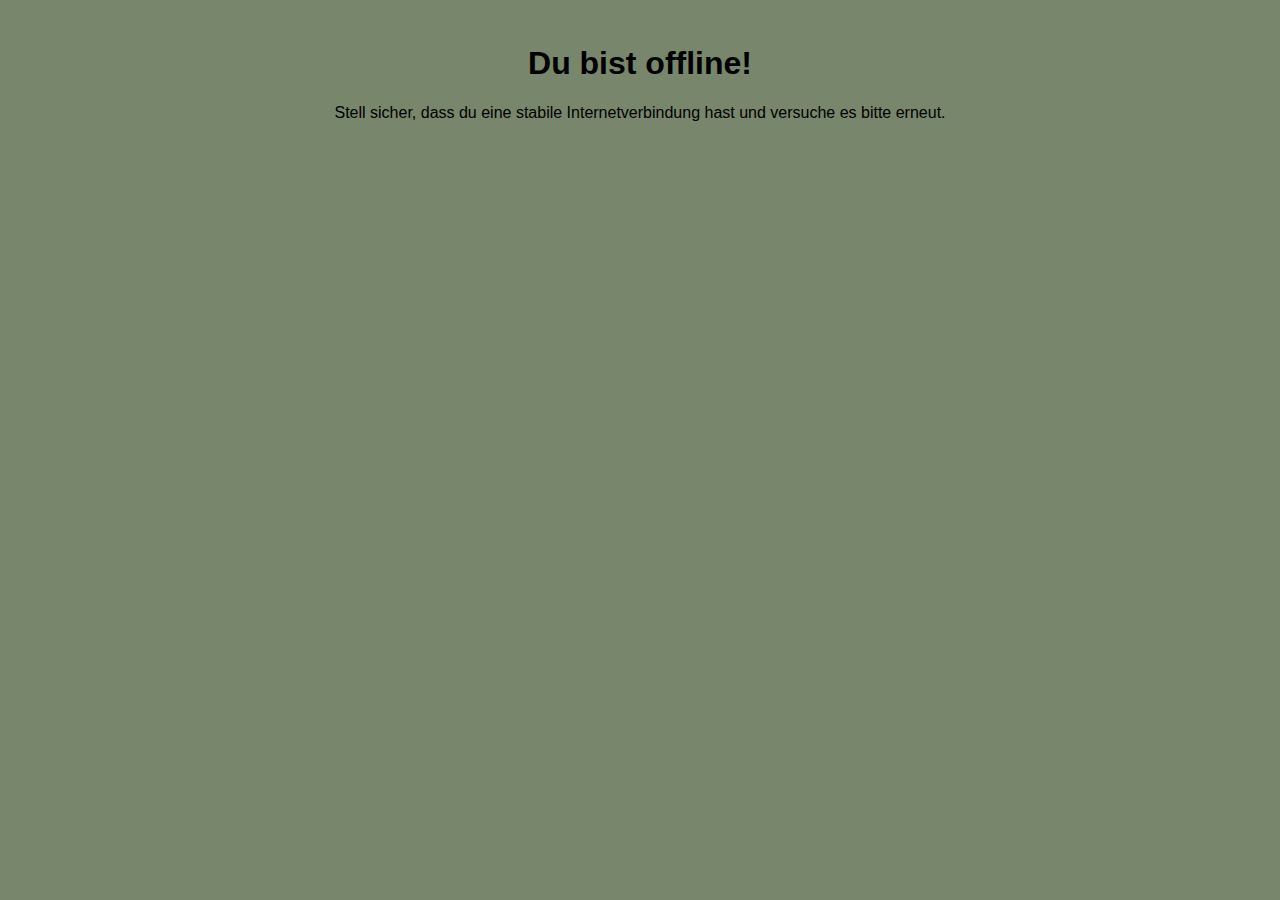
<file: offline.html>
<!DOCTYPE html>
<html lang="de" dir="ltr">
  <head>
    <meta charset="utf-8">
    <meta name="viewport" content="width=device-width, initial-scale=1">
    <title>Offline</title>

  <!-- Das CSS muss direkt im HTML stehen, wegen offline (keien Internetverbindung)... Es kann sonst nicht geladen werden. --> 
    <style>
      html {
        font-family: arial, sans-serif;
        text-align: center;
        width: 100%;
        background-color:  rgb(120, 134, 107);
      }

      main {
        max-width: 960px;
        padding: 1rem;
        margin: 0 auto;
      }
    </style>
  </head>

  <body>
    <main>
      <h1>Du bist offline!</h1>
      <p>Stell sicher, dass du eine stabile Internetverbindung hast und versuche es bitte erneut.</p>
    </main>
  </body>
</html>
</file>
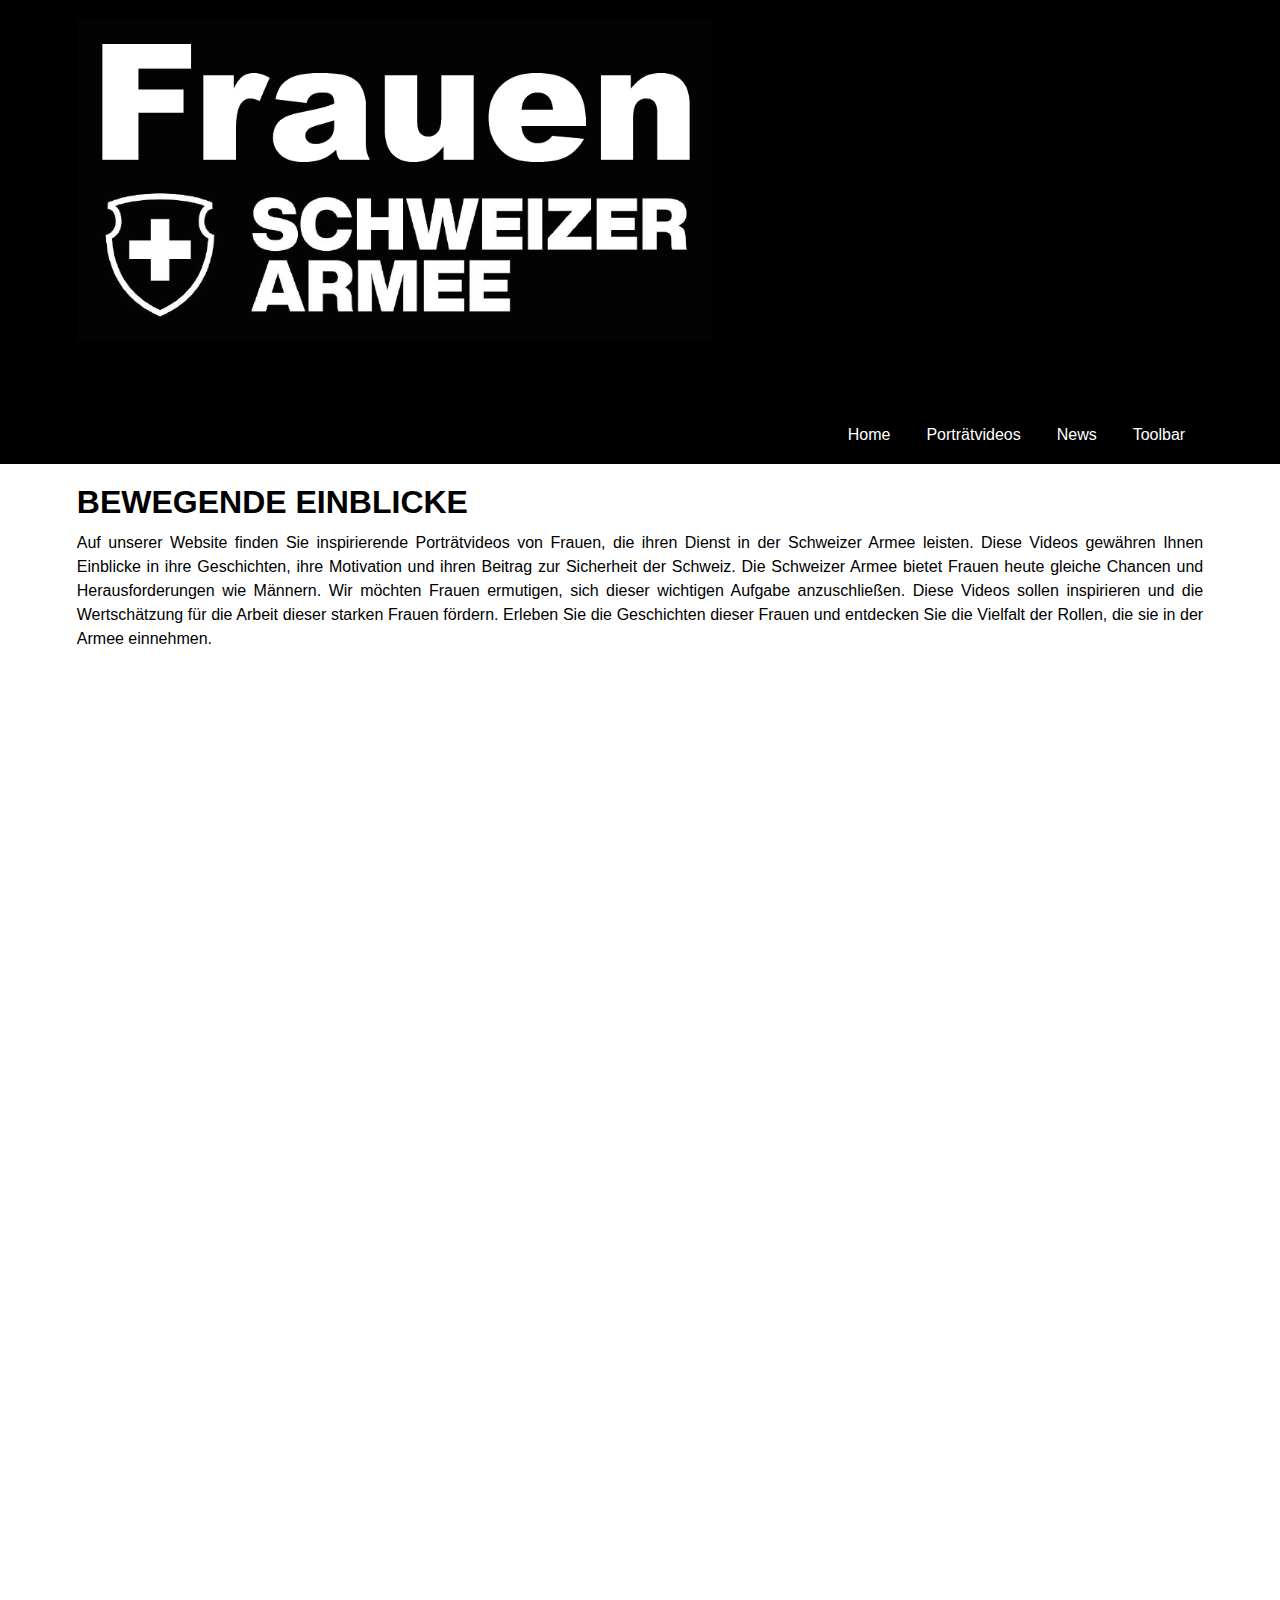
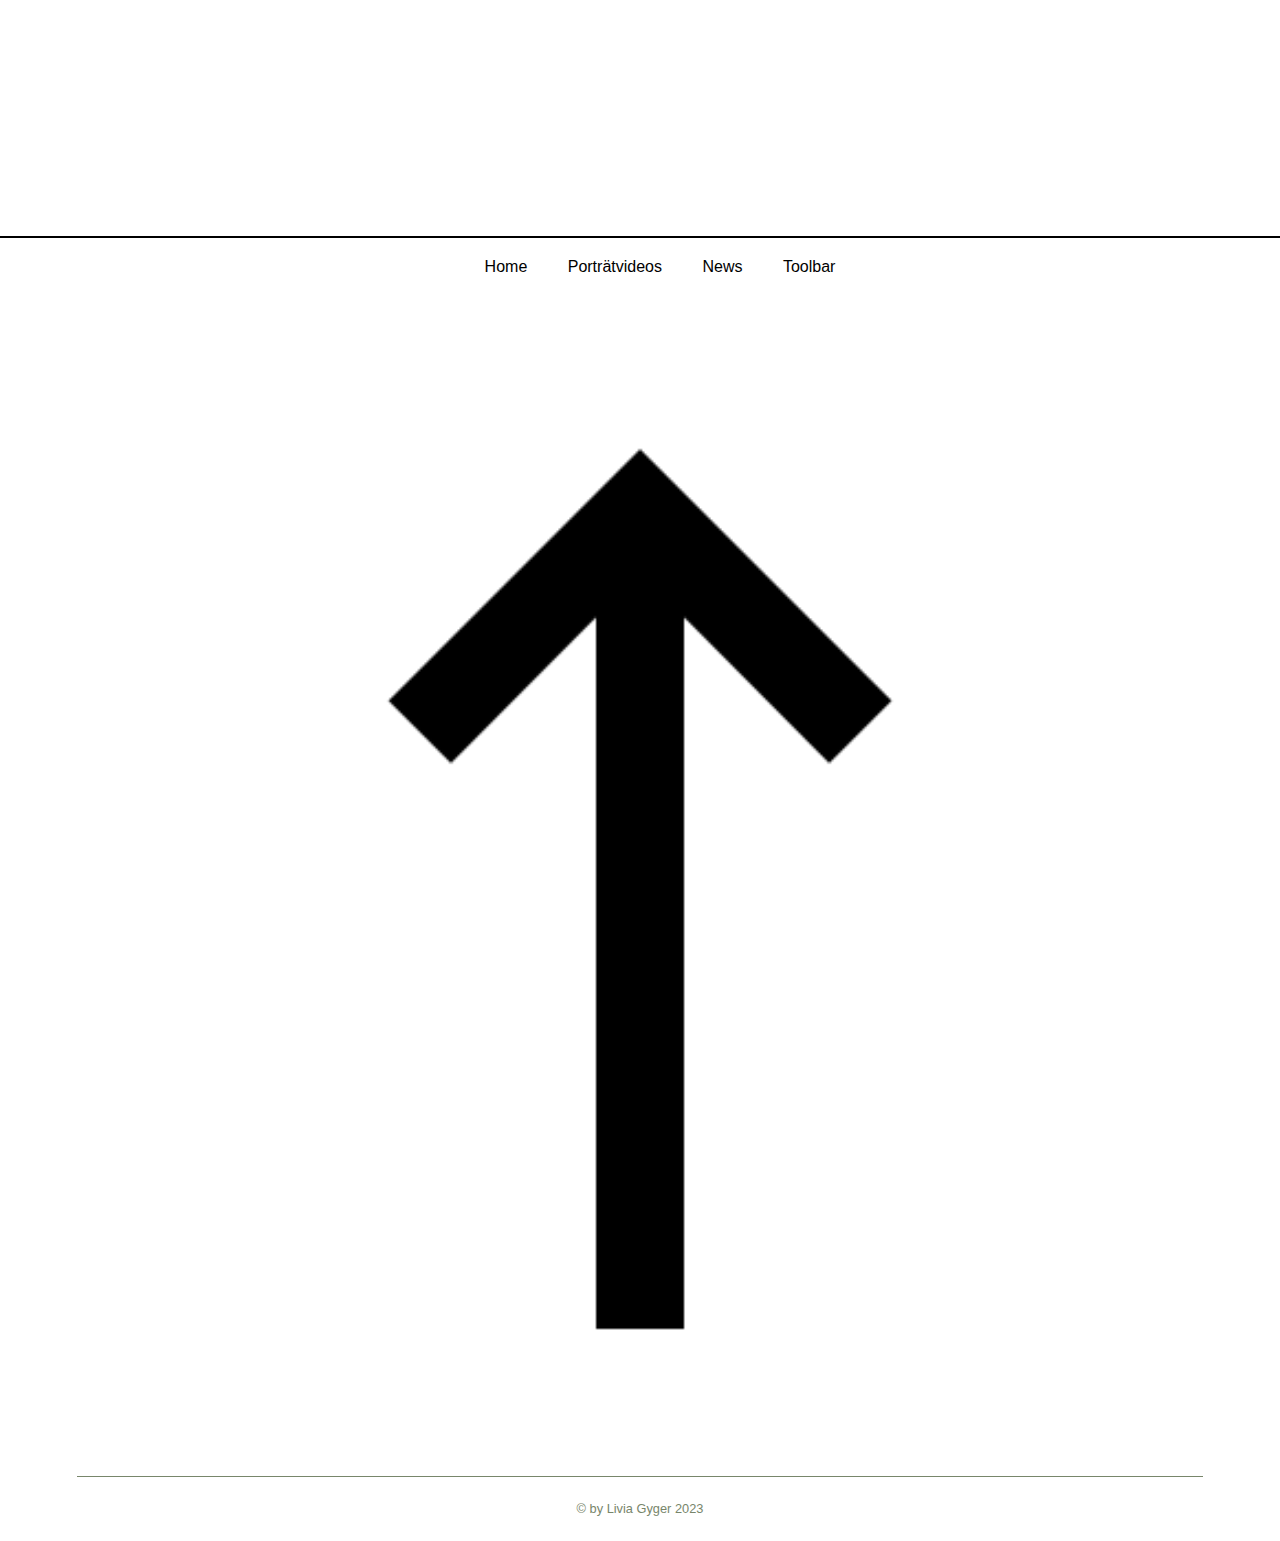
<file: portraetvideos.html>
<!DOCTYPE html>
<html lang="de" dir="ltr">
<head>
    <meta charset="UTF-8">
    <title>Frauen in der Schweizer Armee</title>
    <meta name="viewport" content="width=device-width, initial-scale=1.0">
    <link href="css/style.css" type="text/css" rel="stylesheet"/>
    <link rel="icon" type="image/x-icon" href="img/Favicon.png">
</head>

<body>
    <header>
      <div class="navigation" id="start">
        <div class="wrapper flex">

            <div class="col-20">
              <a href="index.html">
              <img src="img/logo frauen.png" alt="Logo"/>
              </a>
            </div>

            <div class="col-80">
              <nav class="navigation-ausrichtung">
                <ul class="navigation-startseite">
                  <li><a href="index.html"> Home </a></li>
                  <li><a href="portraetvideos.html"> Porträtvideos </a></li>
                  <li><a href="news.html"> News </a></li>
                  <li><a href="toolbar.html"> Toolbar </a></li>
                </ul>
              </nav>
            </div>
           </div>
           
           <label>
            <input type="checkbox">
            <span class="menu"> <span class="hamburger"></span> </span>
            <ul>
              <li><a href="index.html"> Home </a></li>
                  <li><a href="portraetvideos.html"> Porträtvideos </a></li>
                  <li><a href="news.html"> News </a></li>
                  <li><a href="toolbar.html"> Toolbar </a></li>
            </ul>
          </label>
        </div>
    </header>


    <main>
        <div class="wrapper">
         <h2>Bewegende Einblicke</h2>
        <div class="flex">
          <p>Auf unserer Website finden Sie inspirierende Porträtvideos von Frauen, die ihren Dienst in der Schweizer Armee leisten. Diese Videos gewähren Ihnen Einblicke in ihre Geschichten, ihre Motivation und ihren Beitrag zur Sicherheit der Schweiz. Die Schweizer Armee bietet Frauen heute gleiche Chancen und Herausforderungen wie Männern. Wir möchten Frauen ermutigen, sich dieser wichtigen Aufgabe anzuschließen. Diese Videos sollen inspirieren und die Wertschätzung für die Arbeit dieser starken Frauen fördern. 
          Erleben Sie die Geschichten dieser Frauen und entdecken Sie die Vielfalt der Rollen, die sie in der Armee einnehmen.
          </p>
    
      <div id="portraetvideoscontainer">
        
      <iframe 
      src="https://www.youtube.com/embed/UOX7PVEk8Gg?si=uNmlKvRuEivpKS1e" 
      title="YouTube video player" 
      frameborder="0" 
      allow="accelerometer; autoplay; clipboard-write; encrypted-media; gyroscope; picture-in-picture; web-share" 
      allowfullscreen>
      </iframe>

      <iframe 
      src="https://www.youtube.com/embed/x0fazT5l8hw?si=hsTPusP131ueBUm7" 
      title="YouTube video player" 
      frameborder="0" 
      allow="accelerometer; autoplay; clipboard-write; encrypted-media; gyroscope; picture-in-picture; web-share" 
      allowfullscreen>
      </iframe>

      <iframe 
      src="https://www.youtube.com/embed/j-xVXPYsHds?si=aF61M4MI2dj9Gva2" 
      title="YouTube video player" 
      frameborder="0" 
      allow="accelerometer; autoplay; clipboard-write; encrypted-media; gyroscope; picture-in-picture; web-share" 
      allowfullscreen>
      </iframe>

      <iframe 
      src="https://www.youtube.com/embed/u1tqDHkMuys?si=58gSemsbrNBKTy14" 
      title="YouTube video player" 
      frameborder="0" 
      allow="accelerometer; autoplay; clipboard-write; encrypted-media; gyroscope; picture-in-picture; web-share" 
      allowfullscreen>
      </iframe>

      <iframe 
      src="https://www.youtube.com/embed/xCJdj4T4wt4?si=MVVVctOT_GVMQUzQ" 
      title="YouTube video player" 
      frameborder="0" 
      allow="accelerometer; autoplay; clipboard-write; encrypted-media; gyroscope; picture-in-picture; web-share" 
      allowfullscreen>
      </iframe>

      <iframe 
      src="https://www.youtube.com/embed/cgYrtkkmzPE?si=N8tBAyK1QG2WqQWS" 
      title="YouTube video player" 
      frameborder="0" 
      allow="accelerometer; autoplay; clipboard-write; encrypted-media; gyroscope; picture-in-picture; web-share" 
      allowfullscreen>
      </iframe>
      </div>
      
      </div>
      </div>
    </main>

    <footer>
      <div class="wrapper">
        <div class="flex">
          <div class="col-90">
            <nav>
              <ul>
                <li><a href="index.html"> Home </a></li>
                <li><a href="portraetvideos.html"> Porträtvideos </a></li>
                <li><a href="news.html"> News </a></li>
                <li><a href="toolbar.html"> Toolbar </a></li>
              </ul>
            </nav>
          </div>
          <div class="col-10">
            <a href="#start">
              <img src="img/go-up.png" alt="back to top"/>
           </a>
          </div>
        </div>
        <div class="copyright">
          <p>© by Livia Gyger 2023</p>
        </div>
      </div>
    </footer>

</body>
</html>
</file>
<file: css/style.css>
/*************DEFINIERTE ABSTÄNDE**************/
:root {
  --abstand-m: 20px;
  --abstand-s: 15px;
  --abstand-xs: 10px;
}

/*************FARBE VON SCROLLBAR ANPASSEN**************/
::-webkit-scrollbar {  
    width: 15px; 
    background: rgb(243, 243, 243);
}

::-webkit-scrollbar-thumb{
    background-color: rgb(120, 134, 107);
    border-radius: 20px;
}

/*************EINSTELLUNGEN FÜR MEIN GANZES PROJEKT*************/
* {
  font-size: 1em;
  font-family: 'Arial', sans-serif;
  box-sizing: border-box;
  margin: 0 auto;
}

.wrapper{
    width: 88vw;
    margin: 0 auto;
}

h1{
  font-family: 'Arial Black', sans-serif;
  font-size: 6em;
}
  
h2{
  font-size: 2.2em;
  font-weight: bold;
  font-size: 2em;
  text-transform: uppercase;
} 

h1, h2{
  margin-top: 20px;
  margin-bottom: 20px;
  padding: 0;
}

p{
    text-align: justify;
    text-align-last: none;
    line-height: 24px; /* Setzt den Zeilenabstand auf 24 Pixel */
}
  
.marginTop-70{
  margin-top: 70vh;
}
  
.flex{
  display: flex;
  gap: 50px;
  flex-wrap: wrap;
  justify-content: flex-start;
}
  
.toolbar{
      margin: 0; 
}

/*****************INDEX.HTML******************/
/*****************INDEX.HTML******************/
/*****************INDEX.HTML******************/

/*****************HEADER UND NAV******************/
.Navigation .flex{
  align-items: center;
}
  
 header .Navigation .col-80{
  text-align: right;
}

.col-10{
  flex: 1 0 4%;
  display: inline-block;
}

.col-20{
  flex: 1 0 18%;
  display: inline-block;
}

.col-80{
  flex: 1 0 78%;
  display: inline-block;
}

.col-90{
  flex: 1 0 92%;
  display: inline-block;
}

.col-20 img{
width: 60%;
}

.navigation{
width: 100%;
background-color: black;
top: 0;
padding: 20px 0;
left: 0;
margin: 0;
z-index: 2;
position: relative;
}

.navigation-startseite{
display: flex;
justify-content: flex-end;

}

.navigation-ausrichtung{
    margin-top: 30px;
}

li{
text-decoration: none;
list-style-type: none;
display: inline;
margin: 0 10px;
padding: 0 8px;
}

li a{
text-decoration: none;
color: rgb(255, 255, 255);
}

a{
    text-decoration: none;
    color: black;
}

li a:hover{
  color: rgb(120, 134, 107);
  text-decoration: underline;
  }

/*******************BURGER NAVIGATION FÜR RESPONSIVES DESIGN*******************/
label{
  display: none;
}

label .menu {
  position: fixed;
  right: -100px;
  top: -100px;
  z-index: 100;
  width: 200px;
  height: 200px;
  background: rgb(120, 134, 107);
  border-radius: 50% 50% 50% 50%;
  -webkit-transition: .5s ease-in-out;
  transition: .5s ease-in-out;
  box-shadow: 0 0 0 0 #FFF, 0 0 0 0 #FFF;
  cursor: pointer;
}

label .hamburger {
  position: absolute;
  top: 135px;
  left: 50px;
  width: 30px;
  height: 2px;
  background: white;
  display: block;
  -webkit-transform-origin: center;
  transform-origin: center;
  -webkit-transition: .5s ease-in-out;
  transition: .5s ease-in-out;
}

label .hamburger:after, label .hamburger:before {
  -webkit-transition: .5s ease-in-out;
  transition: .5s ease-in-out;
  content: "";
  position: absolute;
  display: block;
  width: 100%;
  height: 100%;
  background: white;
}

label .hamburger:before { top: -10px; }

label .hamburger:after { bottom: -10px; }

label input { display: none; }

label input:checked + .menu {
  box-shadow: 0 0 0 100vw rgb(120, 134, 107), 0 0 0 100vh rgb(120, 134, 107);
  border-radius: 0;
}

label input:checked + .menu .hamburger {
  -webkit-transform: rotate(45deg);
  transform: rotate(45deg); 
}

label input:checked + .menu .hamburger:after {
  -webkit-transform: rotate(90deg);
  transform: rotate(90deg);
  bottom: 0;
}

label input:checked + .menu .hamburger:before {
  -webkit-transform: rotate(90deg);
  transform: rotate(90deg);
  top: 0;
}

label input:checked + .menu + ul { opacity: 1; }

label ul {
  z-index: 200;
  position: fixed;
  top: 50%;
  left: 50%;
  -webkit-transform: translate(-50%, -50%);
  transform: translate(-50%, -50%);
  opacity: 0;
  -webkit-transition: .25s 0s ease-in-out;
  transition: .25s 0s ease-in-out;
}

label a {
  margin-bottom: 2em;
  display: block;
  color: white;
  text-decoration: none;
  text-align: center;
}

label li {
  float: left;
  text-align: center;
  clear: both;
}

label li p{
  color: white;
  font-size: 0.8em;
  font-style: italic;
  text-align: left;
}

/*********************BILDER**************************/
.col-50{
  flex: 1 0 48%;
  display: inline-block;
}

#slideshow{
    /*position: absolute;*/
  width: 40vw;
  height: auto;
  z-index: -1;
  top: 12vh;
  left: 0;
  }

/*********************SLIDESHOW**********************/
* {box-sizing:border-box}

/* Slideshow container */
.slideshow-container {
  max-width: 1000px;
  position: relative;
  margin: auto;
}

/* Hide the images by default */
.mySlides {
  display: none;
}

/* Next & previous buttons */
.prev, .next {
  cursor: pointer;
  position: absolute;
  top: 50%;
  width: auto;
  margin-top: -22px;
  padding: 16px;
  color: white;
  font-weight: bold;
  font-size: 18px;
  transition: 0.6s ease;
  border-radius: 0 3px 3px 0;
  user-select: none;
}

/* Position the "next button" to the right */
.next {
  right: 0;
  border-radius: 3px 0 0 3px;
}

/* On hover, add a black background color with a little bit see-through */
.prev:hover, .next:hover {
  background-color: rgba(0,0,0,0.8);
}

/* Caption text */
.text {
  color: #f2f2f2;
  font-size: 15px;
  padding: 8px 12px;
  position: absolute;
  bottom: 8px;
  width: 100%;
  text-align: center;
}

/* Number text (1/3 etc) */
.numbertext {
  color: #f2f2f2;
  font-size: 12px;
  padding: 8px 12px;
  position: absolute;
  top: 0;
}

/* Fading animation */
.fade {
  animation-name: fade;
  animation-duration: 1.5s;
}

@keyframes fade {
  from {opacity: .4}
  to {opacity: 1}
}

/*********************BUTTONS**************************/
button {
    padding: 10px 15px;
    background-color: rgb(120, 134, 107);
    margin: 20px 0;
    border: 1px solid rgb(120, 134, 107);
}

button a{
    color: white;
}

button:hover{
    background-color:white;
}

button:hover a{
    color: rgb(120, 134, 107);
}

/*********************TEXT UND VIDEO AUF STARTSEITE**************************/
h2{
    margin: 20px 0 10px 0;
}

.portrait{
    margin: 40px 0 0 0;
}

.toolbar{
    padding-bottom: 20px;
}

.fluid-yt {
    aspect-ratio: 16 / 9;
    margin-top: 40px;
}

.fluid-yt .startvideo {
    width: 99vw;
    height: 100%;
    display: block;
    position: absolute;
    left: 0;
    top: 15vh;
    z-index: 0;
}

/*********************ANIMIERTER PFEIL**************************/
.container {
  width: 100%;
  height: 100%;
  display: flex;
  justify-content: center;
  align-items: center;
}

.line-container {
  width: 1px;
  height: 44px;
  position: absolute;
  margin-bottom: 100px;  
  top: 80vh;
  left: 50vw;
}

.container h5{
  position: absolute;
  top: 75vh;
  color: white;
  padding-left: 20px;
  text-transform: uppercase;
}

.line {
  position: absolute;
  z-index: 10;
  width: 2px;
  height: 0px;
  background-color: #fff;
  top: 0;
  bottom: initial;
  animation: line-animation 2.5s ease-in-out 0s infinite normal;
  display: flex;
  flex-direction: column;
  justify-content: center;
  align-items: center;
  position: relative;
}

.line::before {
  content: " ";
  width: 16px;
  height: 16px;
  border-right: 3px solid #fff;
  border-bottom: 3px solid #fff;
  transform: rotate(45deg);
  display: block;
  position: absolute;
  bottom: 0;
  animation: arrow-animation 2.5s ease-in-out 0s infinite normal;
}

@keyframes line-animation {
  0% {
    height: 0px;
    top: 0px;
    opacity: 0;
  }
  50% {
    height: 44px;
    top: 0px;
    opacity: 1;
  }
  100% {
    height: 0px;
    top: 44px;
    opacity: 0;
  }
}

@keyframes arrow-animation {
  0% {
    opacity: 0;
  }
  50% {
    opacity: 1;
  }
  100% {
    opacity: 0;
  }
}

/*********************ZITAT************************/
.zitat{
  background-color: rgb(120, 134, 107);
  padding: 20px 0;
  margin: 10vh 0;
}

.zitat p{
  text-align: center;
  color: white;
  font-size: 1.1em;
  font-weight: 100;
}

.zitat p span{
  font-size: 0.8em;
  font-style: italic;
}

.zitateslideshow-container {
  max-width: 100%;
  position: relative;
  margin: auto;
}

.mySlideszitat {
  display: none;
}

/***********************FOOTER***************************/
/***********************FOOTER***************************/
/***********************FOOTER***************************/
footer{
  border-top: 2px solid black;
  margin-top: 10vh;
}

.copyright{
  border-top: 1px solid rgb(120, 134, 107);
  padding-top: 20px;
}

.copyright p{
  color: rgb(120, 134, 107);
  text-align: center;
  font-size: 0.8em;
  padding-bottom: 20px;;
}

footer li, footer li a{
  color: black;
}

footer nav{
  text-align: center;
}

footer .flex{
  align-items: center;
  padding: 20px 0;
}

.col-10 img{
  width:100%;
}

/*****************PORTRAETVIDEOS.HTML******************/
/*****************PORTRAETVIDEOS.HTML******************/
/*****************PORTRAETVIDEOS.HTML******************/
#portraetvideoscontainer{
margin-top: var(--abstand-m);
display: grid;
grid-template-columns: repeat(2, 500px);
grid-gap: 20px; /* Fügt Abstand zwischen den Elementen hinzu*/
margin-bottom: 40px;
justify-content: center;
}
#portraetvideoscontainer iframe{
  width: 100%;
  height: 315px;
}

/*****************NEWS.HTML******************/
/*****************NEWS.HTML******************/
/*****************NEWS.HTML******************/
#rssFeedCards{
  display: grid;
  grid-template-columns: repeat(4, 250px); /* Erstellt drei gleich breite Spalten */
  grid-gap: 50px; /* Fügt Abstand zwischen den Elementen hinzu*/
  margin-top: 25px;
  margin-bottom: 40px;
}

#rssFeedCards h4{
  font-size: 1em;
  text-transform: uppercase;
  color: white;
}

#rssFeedCards p{
  margin-top: 20px;
  text-align: left;
  margin-bottom: 25px;
  color: white;
}

#rssFeedCards a{
  color: white;
  border: 1px solid white;
  padding: 10px 15px;
  margin-top: 25px;
  display: block; /* Macht den Button zu einem Block-Element */
  margin: 0 auto; /* Zentriert den Button horizontal im Container */
  text-align: center;
}

#rssFeedCards a:hover{
  background-color: white;
  color:rgb(120, 134, 107);
}

.card{
  background-color: rgb(120, 134, 107);
  padding: 15px 20px 30px 20px;
  width: 15vw;
  justify-content: center;
}

.card img{
  width: 102%;
  margin-top: 1px;
  margin-left: -1px;
  margin-bottom: 20px;
}

/*****************TOOLBAR.HTML******************/
/*****************TOOLBAR.HTML******************/
/*****************TOOLBAR.HTML******************/
#toolcontainer {
  display: grid;
  grid-template-columns: repeat(3, 250px); /* Erstellt drei gleich breite Spalten */
  grid-gap: 10px; /* Fügt Abstand zwischen den Elementen hinzu */
  margin-top: 25px;
  margin-bottom: 40px;
  justify-content: center;
}

article {
  width: 250px;
  background-color: rgb(120, 134, 107);
  color: rgb(120, 134, 107);
  text-align: center;
}

img.bilderintoolbar {
  max-width: 50%;  
}

.texttoolbar{
margin-top: var(--abstand-xs);
}

article a{
  width: 100%;
  height: 100%;
  display: block;
  color: white;
  padding: 15px;
}

article:hover{
  background-color:white;
}

article:hover a{
  color: rgb(0, 0, 0);
}

/* Ändere das Logo auf schwarz, wenn der Benutzer darüber fährt (Hover) */
#toolcontainer a:hover .bilderintoolbar {
  filter: invert(1);
}

/*****************RESPONSIVES DESIGN******************/
/*****************RESPONSIVES DESIGN******************/
/*****************RESPONSIVES DESIGN******************/

/***************GROSSE BILDSCHIRME**************/
@media (min-width: 1080px) {

.fluid-yt .startvideo {
  width: 100%;
  height: 100%;
  display: block;
  position: absolute;
  left: 0;
  top: 10vh;
  z-index: 0;
}

.portrait {
  margin: 12vh 0 0 0;
}
}

/***************TABLET**************/
@media (max-width: 1024px) {

.col-20 {
  flex: 1 0 16%;
  display: inline-block;
}

.fluid-yt .startvideo {
  width: 100%;
  height: 50%;
  display: block;
  position: absolute;
  left: 0;
  top: 9vh;
  z-index: 0;
}

#portraetvideoscontainer {
  grid-template-columns: none;
}

#rssFeedCards{
  display: grid;
  grid-template-columns: repeat(3, 300px); /* Erstellt drei gleich breite Spalten */
  grid-gap: 20px; /* Fügt Abstand zwischen den Elementen hinzu*/
  margin-top: 25px;
  margin-bottom: 40px;
}

.card{
  width: 30vw;
}
  
.portrait {
  margin: -4vh 0 0 0;
}

.col-10 img {
  width: 6%;
  float: right;
}

h2 {
  margin: 50px 0 10px 0;
}
}

/***************KLEINE BILDSCHIRME**************/
@media (max-width: 767px) {

.navigation {
  flex-direction: column;
  align-items: center;
}

.col-80 {
  text-align: center;
  margin-top: 15px;
}

#slideshow {
  width: 80vw;
}

#toolcontainer {
  grid-template-columns: repeat(2, 1fr); /*zwei Spalten für kleinere Bildschirme*/
}

.col-10 img {
  width: 6%;
  float: right;
}

header nav{
  display: none;
}

label{
  display: table;
}

header .flex{
  gap: 0;
}

.fluid-yt .startvideo {
  top: 8vh;
}

.container h5 {
  top: 40vh;
}

.line-container{
  top: 43vh;
}

.portrait {
  margin: 6vh 0 0 0;
}

h2 {
  margin: 60px 0 10px 0;
}

#portraetvideoscontainer, #rssFeedCards, #toolcontainer {
  grid-template-columns: none;
}
   
.card{
  width: 70vw;
}
}


/***************HANDY**************/
@media (max-width: 450px) {
 
.fluid-yt .startvideo {
  height: 35%;
  top: 5vh;
}

.container h5 {
  top: 35vw;
}

.line-container{
  top: 20vh;
}

.portrait {
  margin: 6vh 0 0 0;
}

p {
  text-align: left;
}

.col-90{
  flex: 1 0 92%;
}

#portraetvideoscontainer, #rssFeedCards, #toolcontainer {
  grid-template-columns: none;
}
  
label .menu{
  right: -66px;
}

.card{
  width: 70vw;
}

.col-20 img{
  width:90%;
}

h2 {
  margin: 73px 0 10px 0;
}
}
</file>
